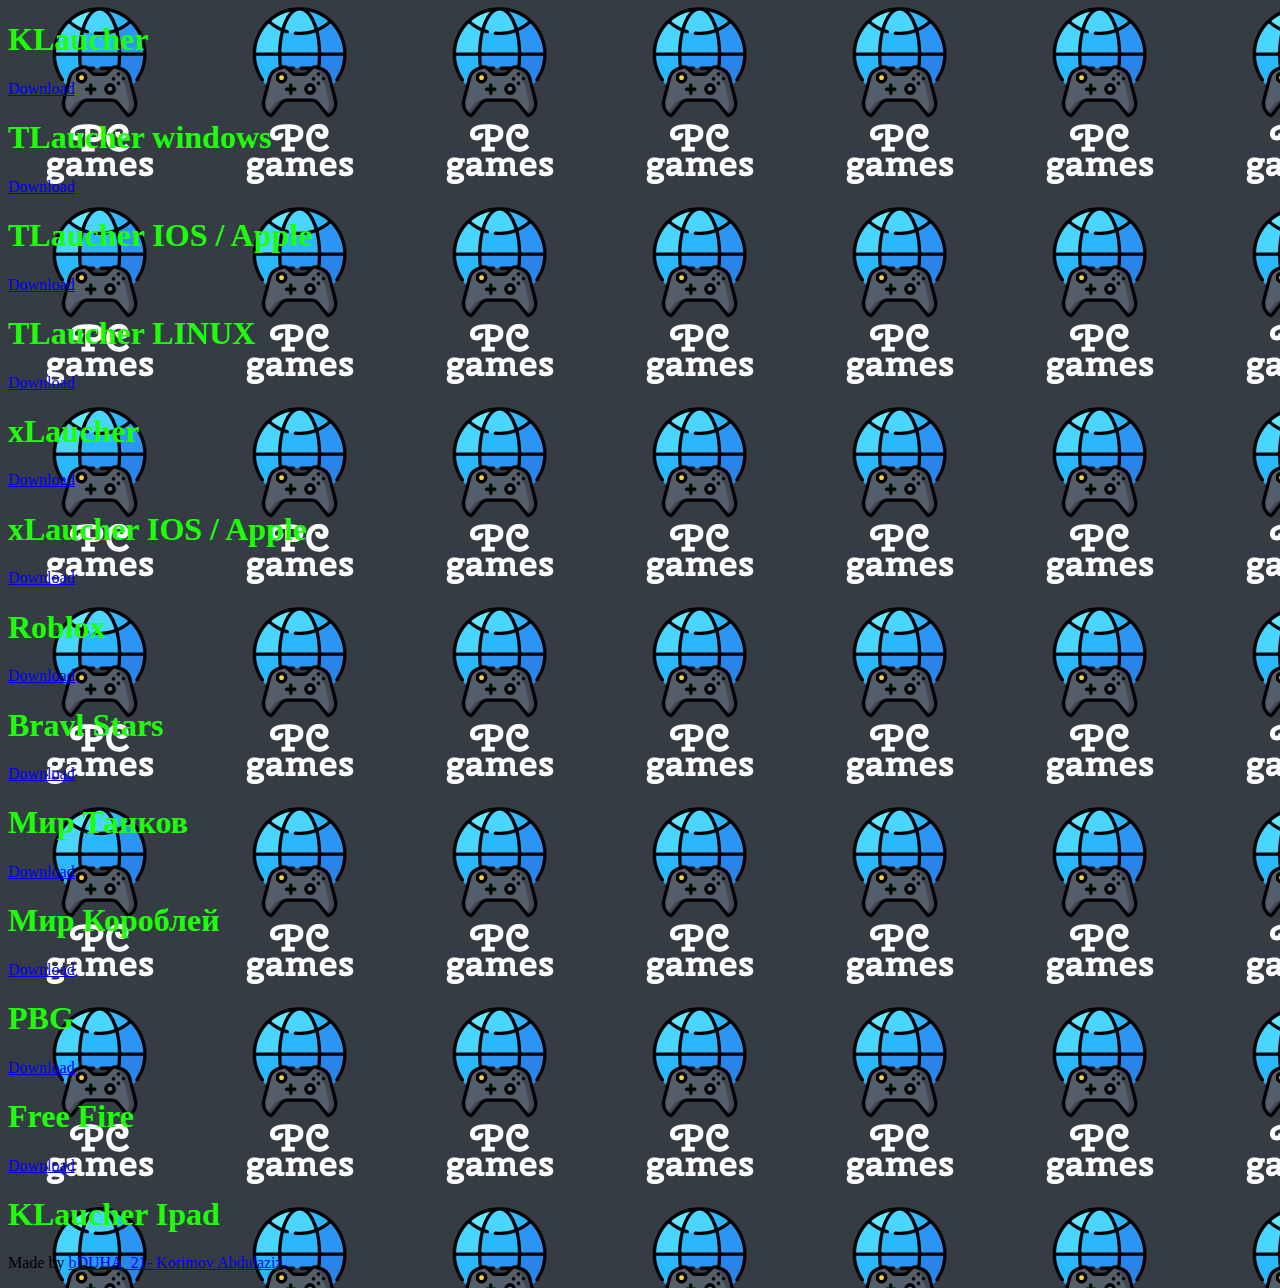
<file: index.html>
<!DOCTYPE html>
<html lang="en">
<head>
    <meta charset="UTF-8">
    <meta name="viewport" content="width=device-width, initial-scale=1.0">
    <title>PC games</title>
    <link rel="stylesheet" href="stile.css">
</head>
<body>
    <h1 class="a">KLaucher</h1>
    <a href="KLSetup.exe" download="">Download</a>
    <h1 class="a">TLaucher windows</h1>
    <a href="TLauncher-Installer-1.3.8.exe" download="">Download</a>
    <h1 class="a">TLaucher IOS / Apple</h1>
    <a href="TLauncher.v10.zip" download="">Download</a>
    <h1 class="a">TLaucher LINUX</h1>
    <a href="TLauncher.v10 (2).zip" download="">Download</a>
    <h1 class="a">xLaucher</h1>
    <a href="xLauncher_Installer.exe">Download</a>
    <h1 class="a">xLaucher IOS / Apple</h1>
    <a href="xLauncher_Installer_IOS.exe" download="">Download</a>
    <h1 class="a">Roblox</h1>
    <a href="RobloxPlayerInstaller (6).exe" download=""> Download</a>
    <h1 class="a">Bravl Stars</h1>
    <a href="LDPlayer9_ru_com.supercell.brawlstars_6030_ld.exe"> Download</a>
    <h1 class="a">Мир Танков</h1>
    <a href="tanki_install_ru_d1kemlc8bb7t.exe" download="">Download</a>
    <h1 class="a">Мир Короблей</h1>
    <a href="korabli_install_ru_d1kemlc8bb7t.exe" download="">Download</a>
    <h1 class="a">PBG</h1>
    <a href="GLP_installer_1000218273_com.tencent.ig.exe" download="">Download</a>
    <h1 class="a">Free Fire</h1>
    <a href="GLP_installer_1000218280_com.dts.freefireth.exe" download="">Download</a>
<h1 class="a">KLaucher Ipad</h1>
<a href="KLSetup (4).apk"></a>
    <p id="a1018806">Made by <a href="Index2.html">bDUHA_21- Korimov Abdulaziz</a> </p>
    
</body>
</html>
</file>
<file: stile.css>
body{
    background:url(logo_200x200\ \(2\).png);
}
.a{
    color: rgb(28, 255, 8);
}
</file>
